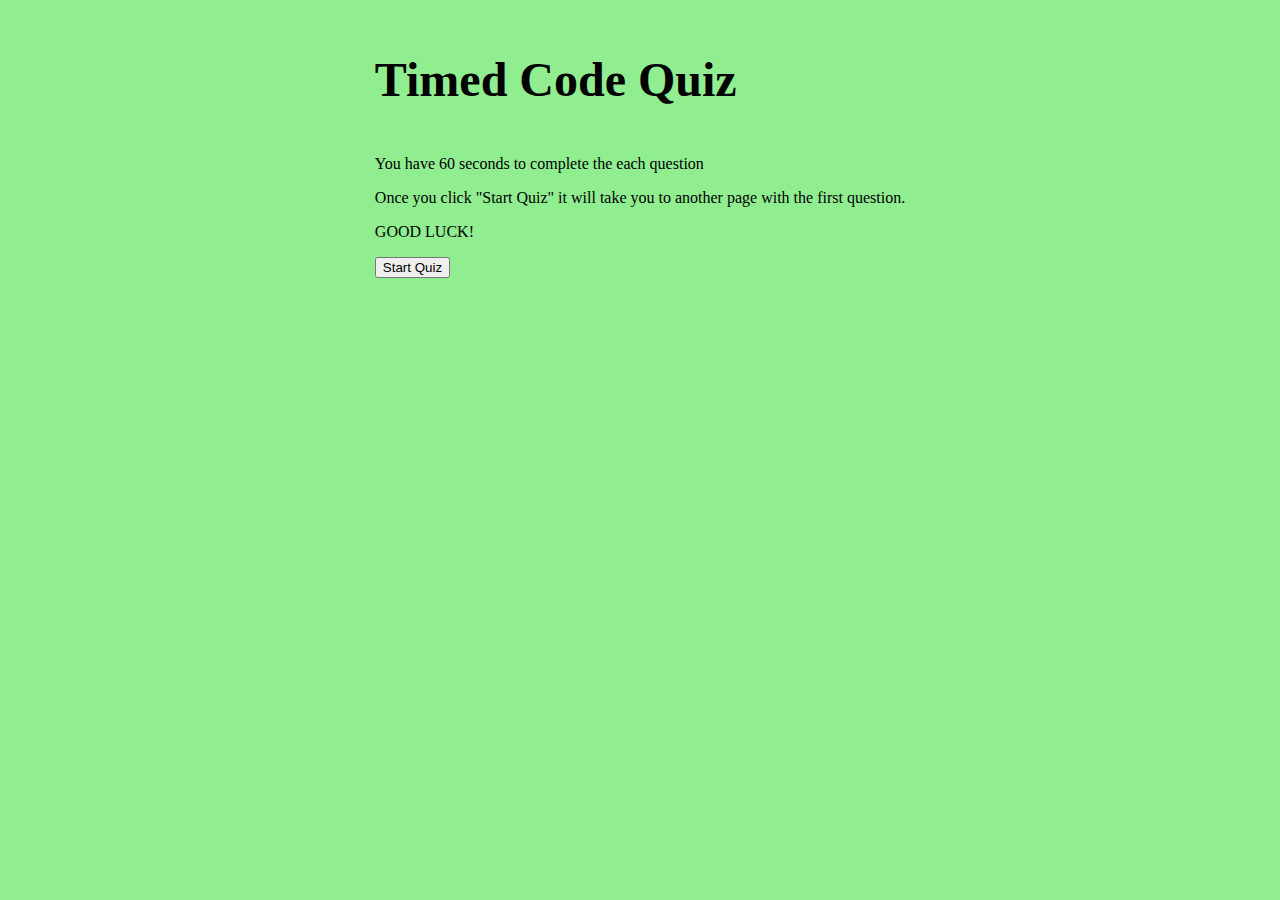
<file: develop/index.html>
<!DOCTYPE html>
<html lang="en">
<head>
    <meta charset="UTF-8">
    <meta http-equiv="X-UA-Compatible" content="IE=edge">
    <meta name="viewport" content="width=device-width, initial-scale=1.0">
    <link rel="stylesheet"href="style.css">
    <link rel="stylesheet" href="question-1.html">
    <script src="script.js"></script>
    <title>Code Quiz</title>
</head>
<body>
<form id="quiz-form">
<h1> Timed Code Quiz</h1>
<p> You have <span id="timer">60</span> seconds to complete the each question </p>
<p> Once you click "Start Quiz" it will take you to another page with the first question.</p>
<p> GOOD LUCK!</p>
<button type="submit">Start Quiz</button>
<script>document.getElementById("quiz-form").addEventListener("submit",function(event) {
    event.preventDefault();
    window.location.href = "question-1.html";});
</script>
</form>
</body>
</html>
</file>
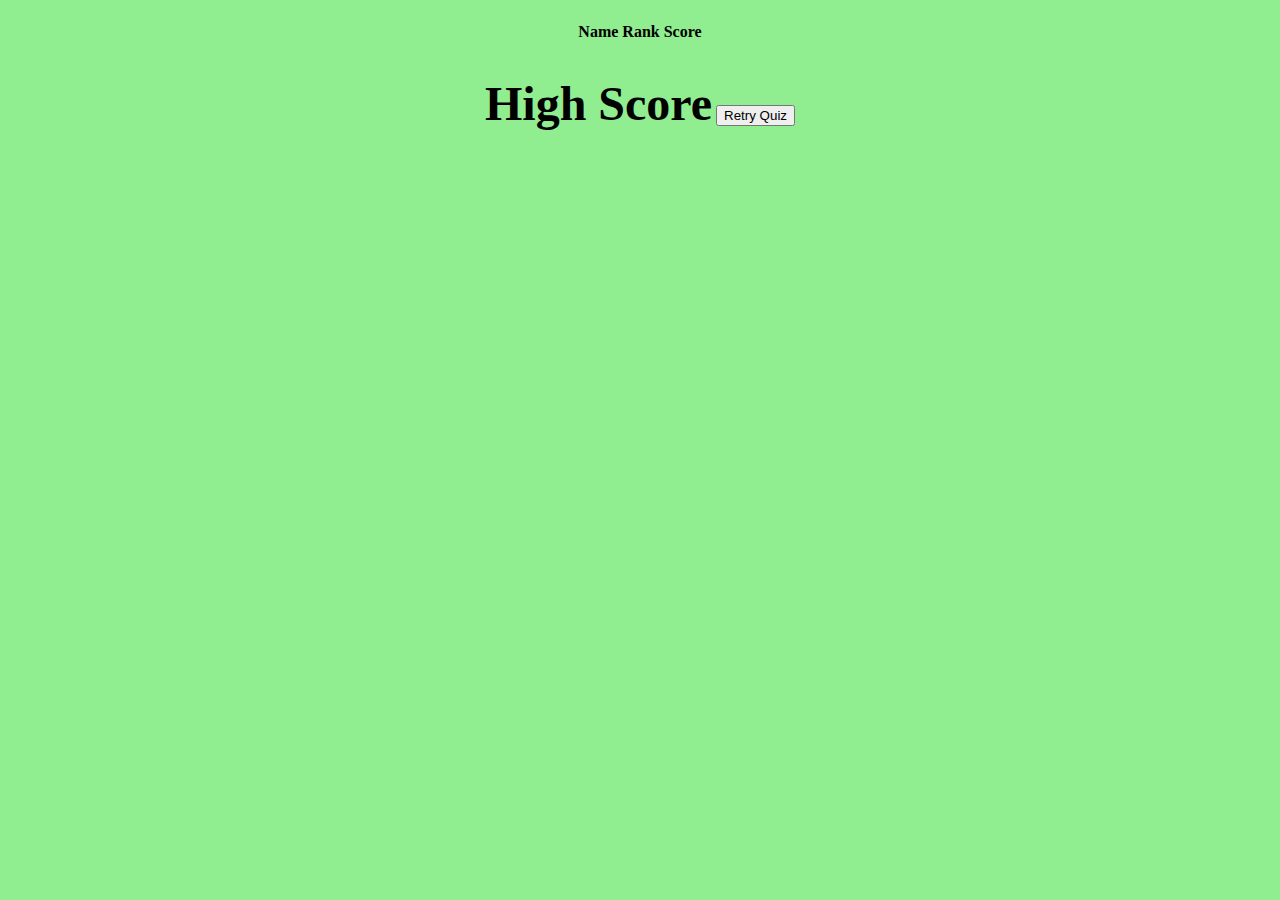
<file: develop/high-score.html>
<!DOCTYPE html>
<html lang="en">
<head>
    <meta charset="UTF-8">
    <meta http-equiv="X-UA-Compatible" content="IE=edge">
    <meta name="viewport" content="width=device-width, initial-scale=1.0">
    <link rel="stylesheet"href="style.css">
    <link rel="stylesheet" href="question-1.html">
    <script src="script.js"></script>
    <title>Code Quiz</title>
</head>
<body><table id="leaderboard">
    <tr>
        <th>Name</th>
        <th>Rank</th>
        <th>Score</th>
    </tr>
</table>
<form id="quiz-form">
<h1> High Score</h1>


</table>
<button type="submit">Retry Quiz</button>
<script>document.getElementById("quiz-form").addEventListener("submit",function(event) {
    event.preventDefault();
    window.location.href = "question-1.html";});
</script>
<script>
   var leaderboard = {
    scores: [],
    names:[]};

function updateLeaderboard(score, name) {
    leaderboard.scores.push(score);
    leaderboard.names.push(name);
}
updateLeaderboard(score, name);

localStorage.setItem("leaderboard", JSON.stringify(leaderboard));

   
</script>
</form>
</body>
</html>
</file>
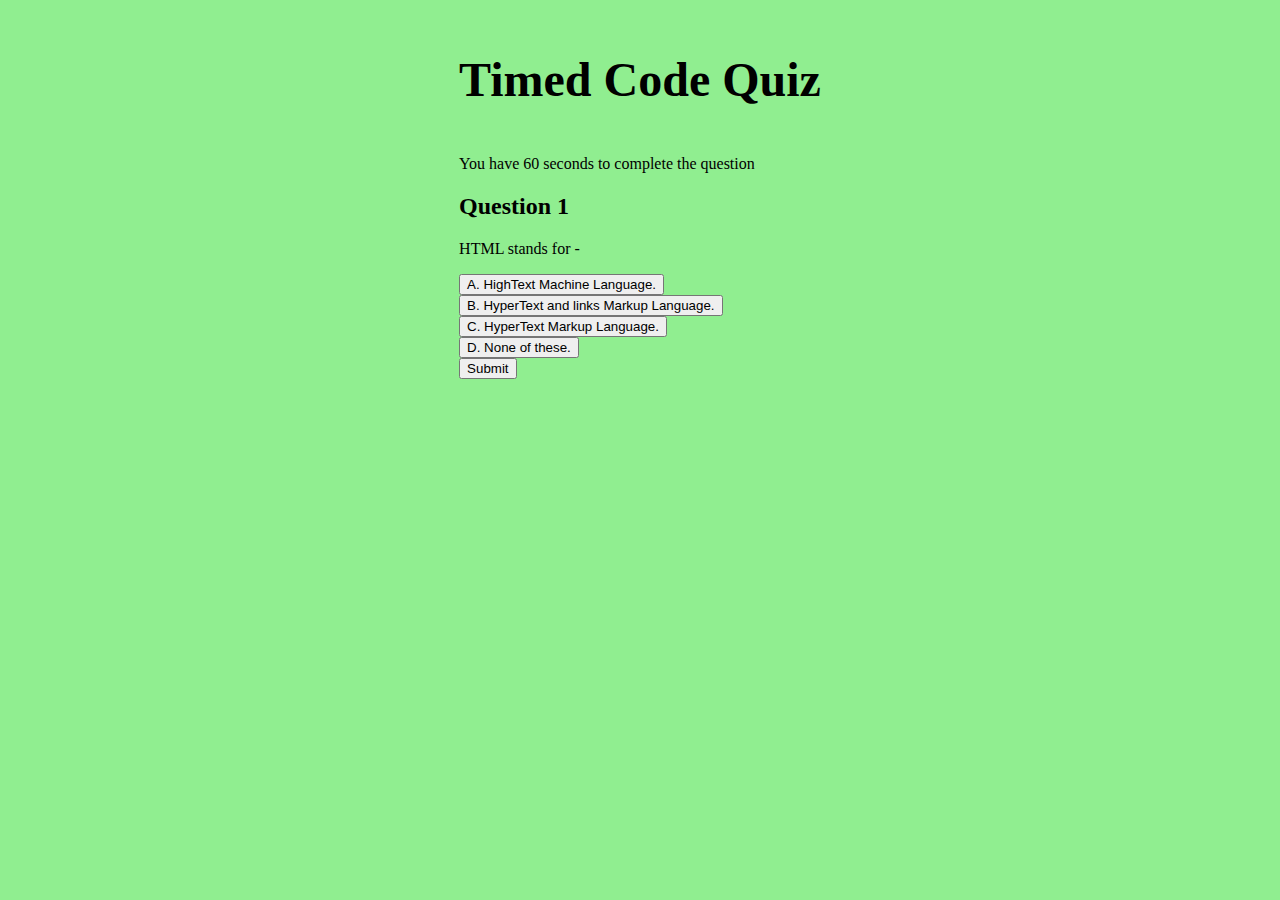
<file: develop/question-1.html>
<!DOCTYPE html>
<html lang="en">
<head>
    <meta charset="UTF-8">
    <meta http-equiv="X-UA-Compatible" content="IE=edge">
    <meta name="viewport" content="width=device-width, initial-scale=1.0">
    <link rel="stylesheet"href="style.css"  href="index.html">
    <script src="script.js"></script>
    <title>Code Quiz</title>
</head>
<body>
<form id="quiz-form">
<h1> Timed Code Quiz</h1>
<p> You have <span id="timer">60</span> seconds to complete the question </p>

<div id="question1">
  <h2>Question 1</h2>
<p> HTML stands for -  </p>
<button type ="button" class="answer-button" id="answer-1" value="A. HighText Machine Language.">A. HighText Machine Language.</button><br> 
<button type ="button" class="answer-button" id="answer-2" value="B. HyperText and links Markup Language.">B. HyperText and links Markup Language.</button><br>
<button type ="button" class="answer-button" id="answer-3" value="C. HyperText Markup Language.">C. HyperText Markup Language.</button><br>
<button type ="button" class="answer-button" id="answer-4" value="D. None of these.">D. None of these.</button><br>
<div id ="correct-answer"> </div>


<button type="submit" id="submit-button">Submit</button>

<script>
var timer = 60;
var correctAnswer = "B. HyperText and links Markup Language";
var interval = setInterval(function() {
  timer--;
  document.getElementById("timer").innerHTML = timer;
  if (timer<= 0) {
    clearInterval(interval);
  }
  if (timer < 0) {
    timer = 0;
  }
}, 1000);

document.querySelectorAll('.answer-button').forEach(button => {
  button.addEventListener('click', function (event) {
    if (event.target.value === correctAnswer) {
      alert('correct Answer');
     } else {
      alert('incorrect answer');
      timer -= 10;
      document.getElementById("timer").innerHTML = timer;
    }
  });
});

document.getElementById("quiz-form").addEventListener("submit",
function(event) {
  event.preventDefault();
  window.location.href = "question-2.html"

});

</script>
</form>
</body>
</html>
</file>
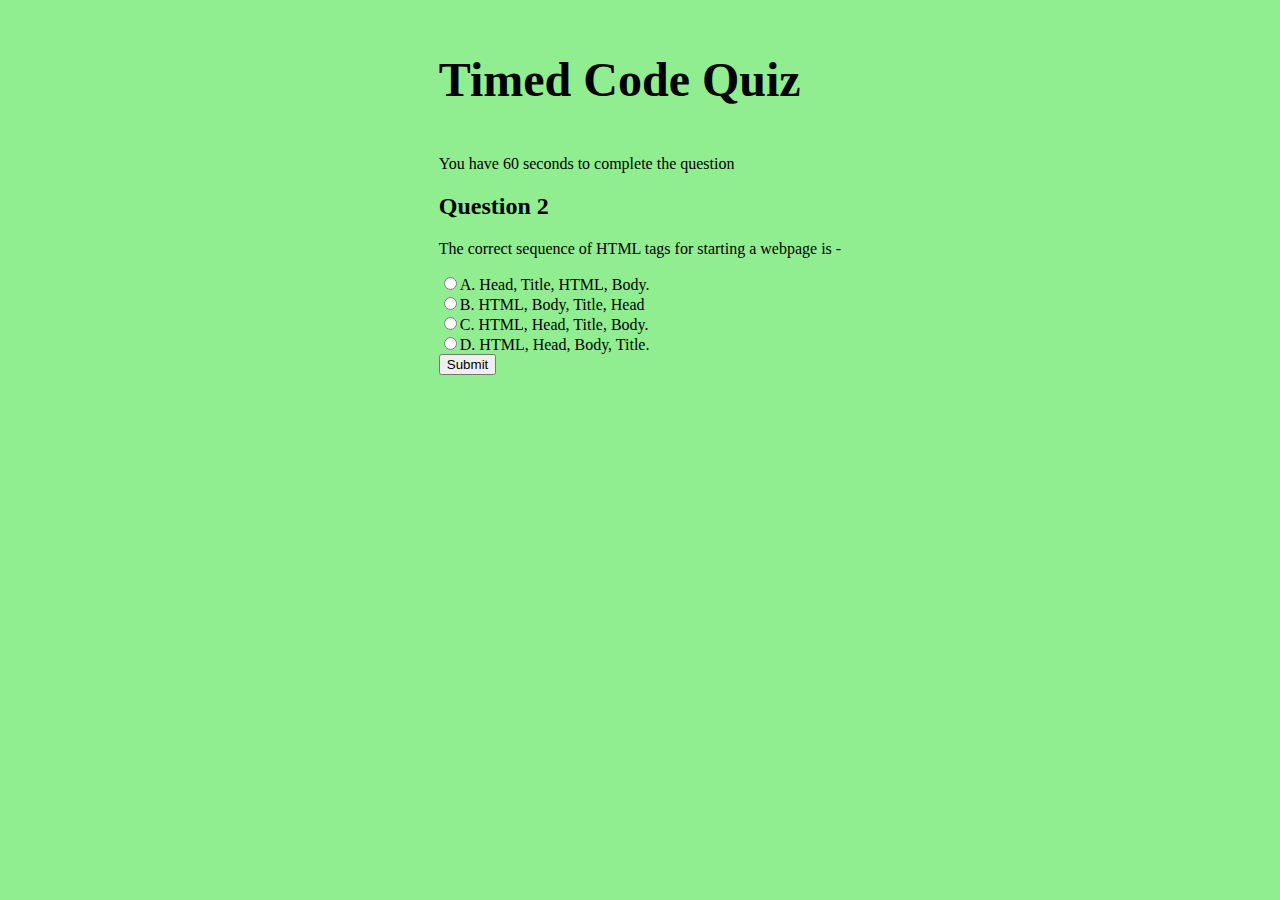
<file: develop/question-2.html>
<!DOCTYPE html>
<html lang="en">
<head>
    <meta charset="UTF-8">
    <meta http-equiv="X-UA-Compatible" content="IE=edge">
    <meta name="viewport" content="width=device-width, initial-scale=1.0">
    <link rel="stylesheet"href="style.css" href="index.html">
    <script src="script.js"></script>
    <title>Code Quiz</title>
</head>
<body>
<form id="quiz-form">
<h1> Timed Code Quiz</h1>
<p> You have <span id="timer">60</span> seconds to complete the question </p>

<div id=""quiestion2">
  <h2>Question 2</h2>
<p> The correct sequence of HTML tags for starting a webpage is -  </p>
<label><input type ="radio" name="q1" value="A. Head, Title, HTML, Body.">A. Head, Title, HTML, Body.</label><br> 
<label><input type ="radio" name="q1" value="B. HTML, Body, Title, Head .">B. HTML, Body, Title, Head</label><br>
<label><input type ="radio" name="q1" value="C. HTML, Head, Title, Body">C. HTML, Head, Title, Body.</label><br>
<label><input type ="radio" name="q1" value="D. HTML, Head, Body, Title.">D. HTML, Head, Body, Title.</label><br>


<button type="submit">Submit</button> 

<script>
    var timer = 60;
     var interval = setInterval(function() {
       timer--;
       document.getElementById("timer").innerHTML = timer;
       if (timer === 0) {
         clearInterval(interval);
       }
     }, 1000);
   </script>
   <script>document.getElementById("quiz-form").addEventListener("submit",function(event) {
    event.preventDefault();
    window.location.href = "question-3.html";});
</script>
</form>
</body>
</html>
</file>
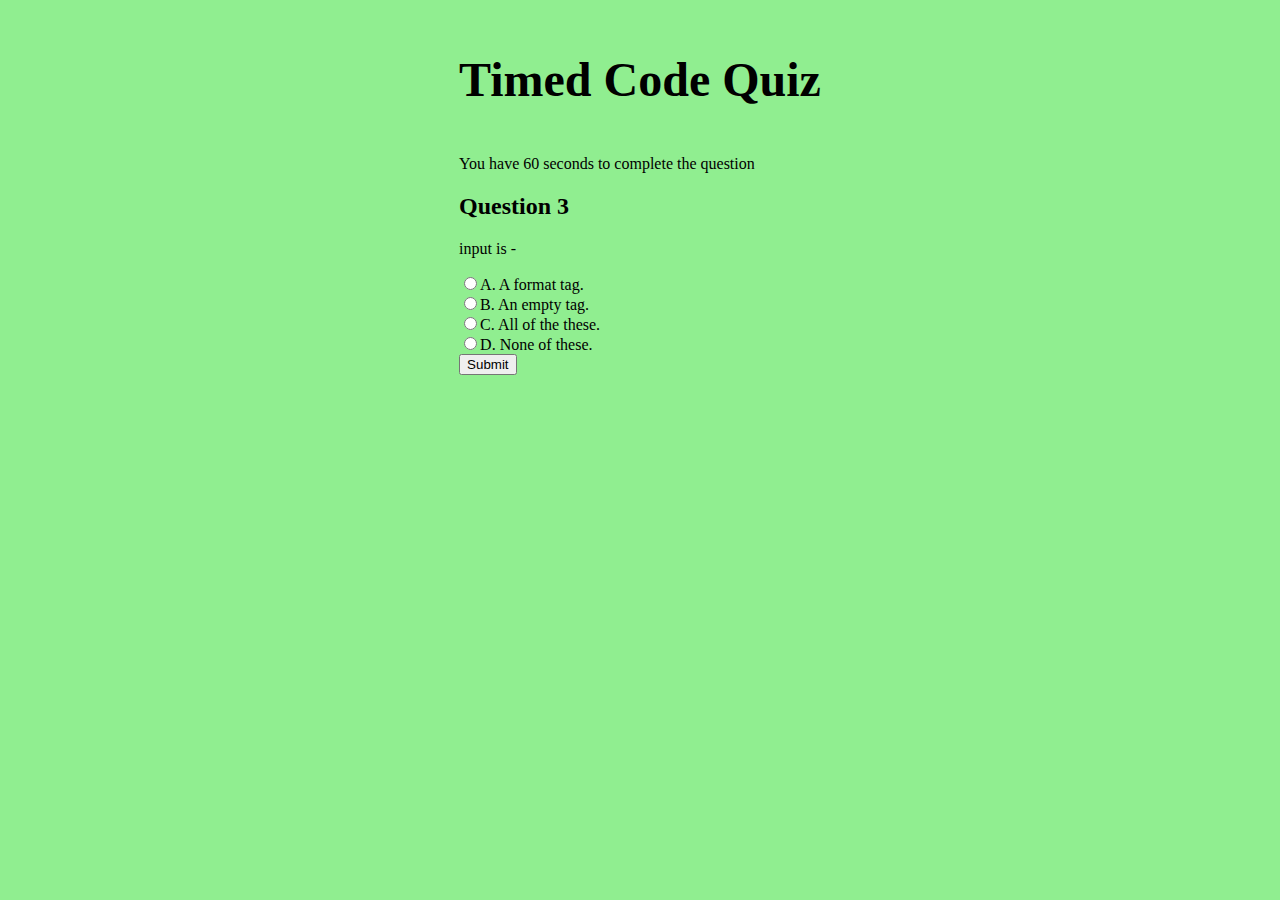
<file: develop/question-3.html>
<!DOCTYPE html>
<html lang="en">
<head>
    <meta charset="UTF-8">
    <meta http-equiv="X-UA-Compatible" content="IE=edge">
    <meta name="viewport" content="width=device-width, initial-scale=1.0">
    <link rel="stylesheet"href="style.css"  href="index.html">
    <script src="script.js"></script>
    <title>Code Quiz</title>
</head>
<body>
<form id="quiz-form">
<h1> Timed Code Quiz</h1>
<p> You have <span id="timer">60</span> seconds to complete the question </p>

<div id=""quiestion3">
  <h2>Question 3</h2>
<p> input is -  </p>
<label><input type ="radio" name="q1" value="A. A format tag.">A. A format tag.</label><br> 
<label><input type ="radio" name="q1" value="B. An empty tag.">B. An empty tag.</label><br>
<label><input type ="radio" name="q1" value="C. All of these.">C. All of the these.</label><br>
<label><input type ="radio" name="q1" value="D. None of these">D. None of these.</label><br>


<button type="submit">Submit</button>

<script>
    var timer = 60;
     var interval = setInterval(function() {
       timer--;
       document.getElementById("timer").innerHTML = timer;
       if (timer === 0) {
         clearInterval(interval);
       }
     }, 1000);
   </script>
   <script>document.getElementById("quiz-form").addEventListener("submit",function(event) {
    event.preventDefault();
    window.location.href = "question-4.html";});
</script>
</form>
</body>
</html>
</file>
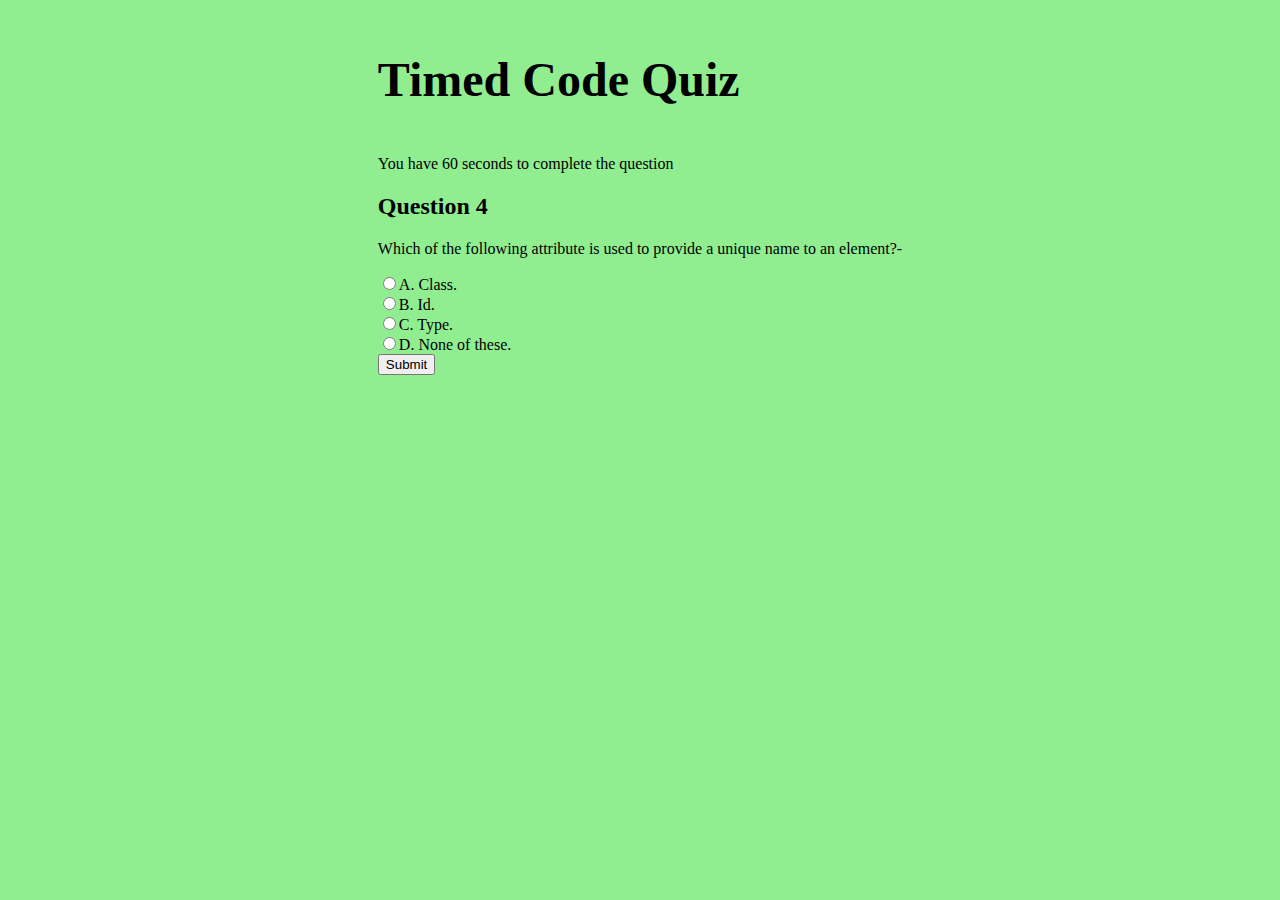
<file: develop/question-4.html>
<!DOCTYPE html>
<html lang="en">
<head>
    <meta charset="UTF-8">
    <meta http-equiv="X-UA-Compatible" content="IE=edge">
    <meta name="viewport" content="width=device-width, initial-scale=1.0">
    <link rel="stylesheet"href="style.css" href="index.html">
    <script src="script.js"></script>
    <title>Code Quiz</title>
</head>
<body>
<form id="quiz-form">
<h1> Timed Code Quiz</h1>
<p> You have <span id="timer">60</span> seconds to complete the question </p>

<div id=""quiestion4">
  <h2>Question 4</h2>
<p> Which of the following attribute is used to provide a unique name to an element?-  </p>
<label><input type ="radio" name="q1" value="A. Class">A. Class.</label><br> 
<label><input type ="radio" name="q1" value="B. Id.">B. Id.</label><br>
<label><input type ="radio" name="q1" value="C. Type.">C. Type.</label><br>
<label><input type ="radio" name="q1" value="D. None of these.">D. None of these.</label><br>


<button type="submit">Submit</button>

<script>
    var timer = 60;
     var interval = setInterval(function() {
       timer--;
       document.getElementById("timer").innerHTML = timer;
       if (timer === 0) {
         clearInterval(interval);
       }
     }, 1000);
   </script>
   <script>document.getElementById("quiz-form").addEventListener("submit",function(event) {
    event.preventDefault();
    window.location.href = "question-5.html";});
</script>
</form>
</body>
</html>
</file>
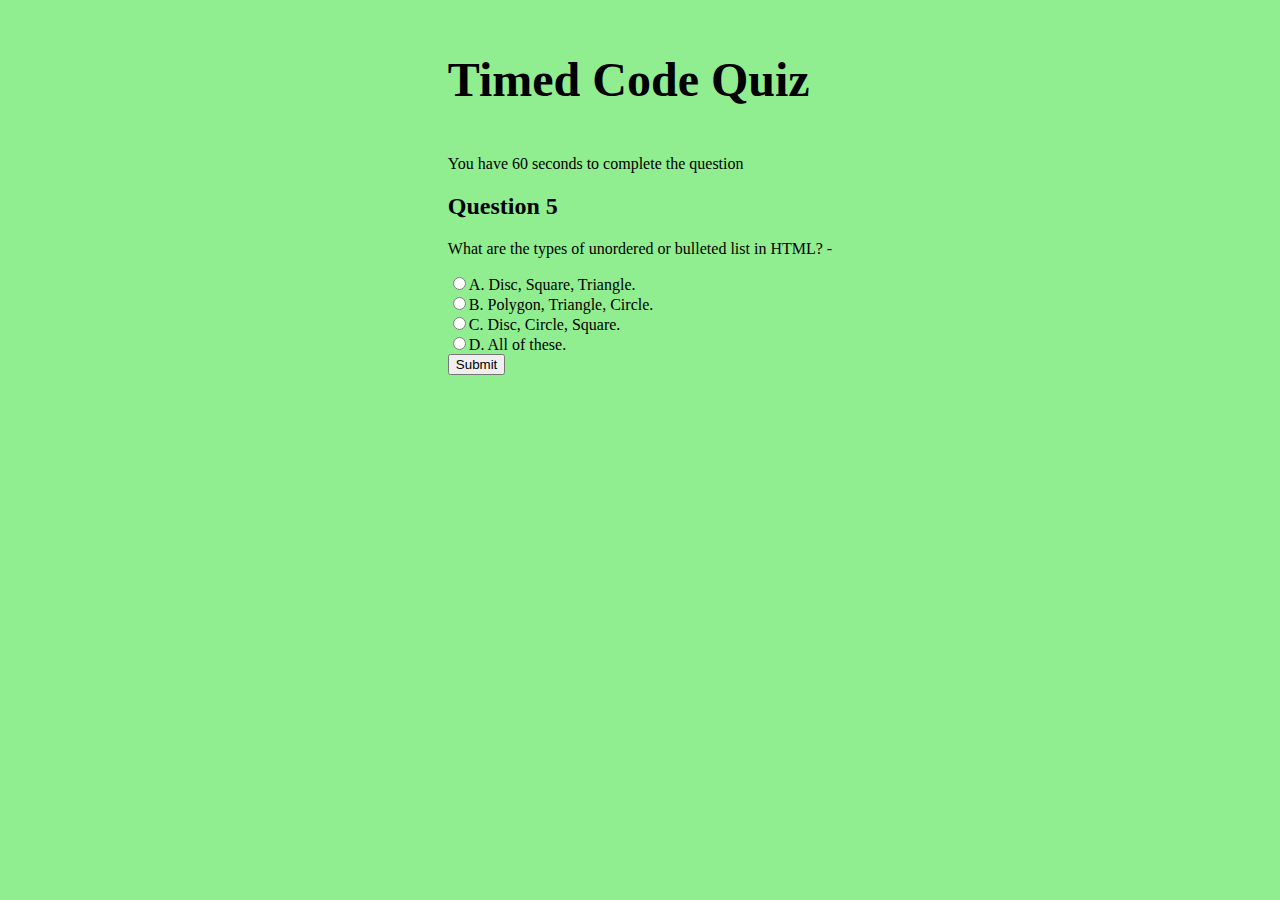
<file: develop/question-5.html>
<!DOCTYPE html>
<html lang="en">
<head>
    <meta charset="UTF-8">
    <meta http-equiv="X-UA-Compatible" content="IE=edge">
    <meta name="viewport" content="width=device-width, initial-scale=1.0">
    <link rel="stylesheet"href="style.css"  href="index.html">
    <script src="script.js"></script>
    <title>Code Quiz</title>
</head>
<body>
<form id="quiz-form">
<h1> Timed Code Quiz</h1>
<p> You have <span id="timer">60</span> seconds to complete the question </p>

<div id=""quiestion5">
  <h2>Question 5</h2>
<p> What are the types of unordered or bulleted list in HTML? -  </p>
<label><input type ="radio" name="q1" value="A. Disc, Square, Triangle.">A. Disc, Square, Triangle.</label><br> 
<label><input type ="radio" name="q1" value="B. Polygon, Triangle, Circle.">B. Polygon, Triangle, Circle.</label><br>
<label><input type ="radio" name="q1" value="C. Disc, Circle, Square.">C. Disc, Circle, Square.</label><br>
<label><input type ="radio" name="q1" value="D. All of these.">D. All of these.</label><br>


<button type="submit">Submit</button>

<script>
 var timer = 60;
  var interval = setInterval(function() {
    timer--;
    document.getElementById("timer").innerHTML = timer;
    if (timer === 0) {
      clearInterval(interval);
    }
  }, 1000);
</script>
<script>document.getElementById("quiz-form").addEventListener("submit",function(event) {
    event.preventDefault();
    window.location.href = "high-score.html";});
</script>
</form>
</body>
</html>
</file>
<file: develop/style.css>
h1{ 
display: inline-block;
font-size: 48px;    
}

body{
    background-color: lightgreen;
    padding: 20px;
    margin: auto;
    width:550px;
    display: flex;
    flex-direction: column;
    align-items: center;

}
.center-button {
    text-align: center;
}
</file>
